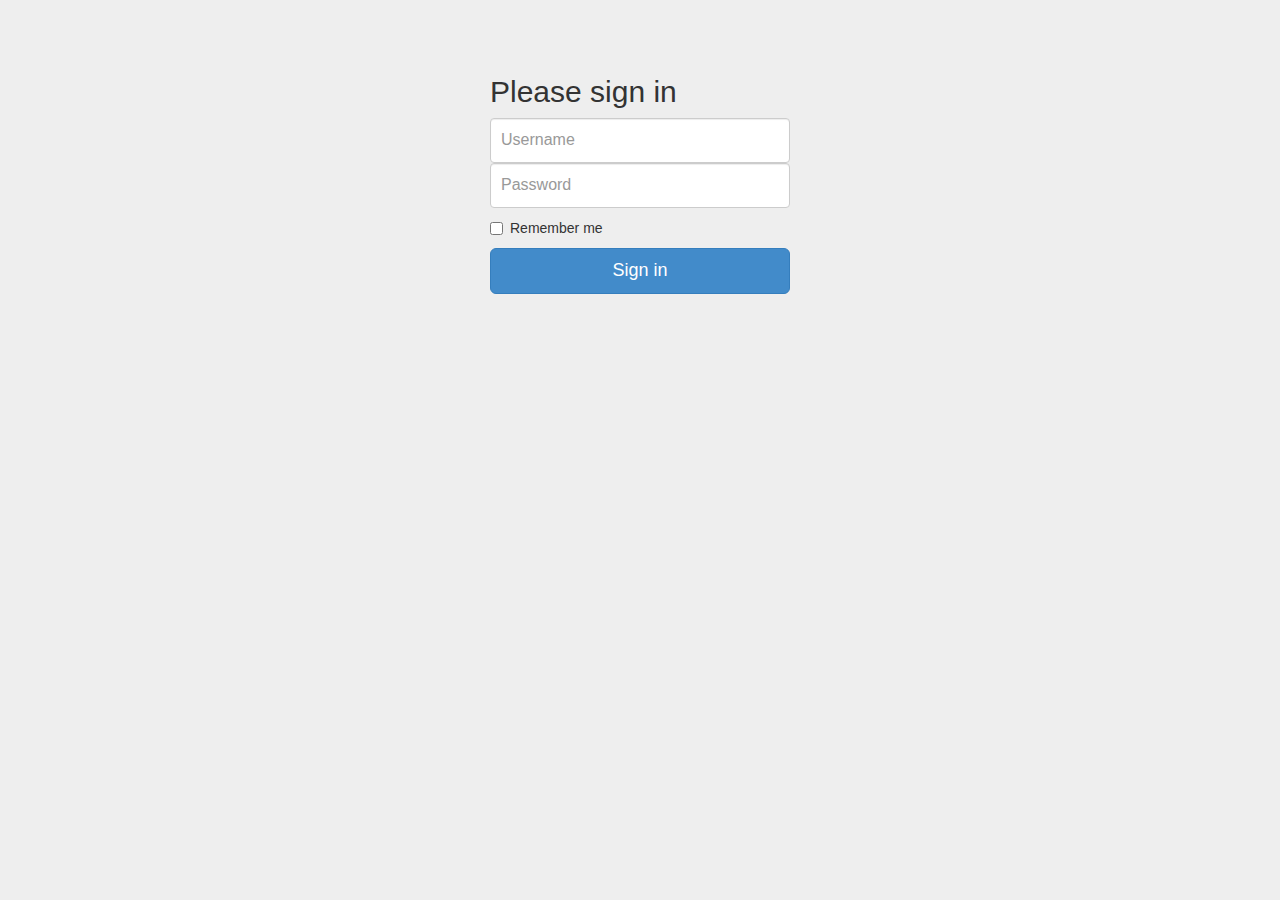
<file: bootstrap/index2.html>
<!DOCTYPE html>
<html lang="en">
  <head>
    <meta charset="utf-8">
    <meta http-equiv="X-UA-Compatible" content="IE=edge">
    <meta name="viewport" content="width=device-width, initial-scale=1">
    <meta name="description" content="">
    <meta name="author" content="">

    <title>Signin Template for Bootstrap</title>

    <!-- Bootstrap core CSS -->
    <link href="css/bootstrap.min.css" rel="stylesheet">

    <!-- Custom styles for this template -->
    <link href="css/signin.css" rel="stylesheet">

    <!-- Just for debugging purposes. Don't actually copy this line! -->
    <!--[if lt IE 9]><script src="../../assets/js/ie8-responsive-file-warning.js"></script><![endif]-->

    <!-- HTML5 shim and Respond.js IE8 support of HTML5 elements and media queries -->
    <!--[if lt IE 9]>
      <script src="https://oss.maxcdn.com/libs/html5shiv/3.7.0/html5shiv.js"></script>
      <script src="https://oss.maxcdn.com/libs/respond.js/1.4.2/respond.min.js"></script>
    <![endif]-->
  </head>

  <body>

    <div class="container">
      <form class="form-signin" role="form" action= 'login.php' method='post'>
        <h2 class="form-signin-heading">Please sign in</h2>
        <input type='text' class='form-control' placeholder='Username' name='username' id='username' value='' />
        <input type='text' class='form-control' placeholder='Password' name='password' id='password' value=''/>
        <label class="checkbox">
          <input type="checkbox" value="remember-me"> Remember me
        </label>
        <button class="btn btn-lg btn-primary btn-block" type="submit">Sign in</button>
      </form>

    </div> <!-- /container -->
      
    <!-- Bootstrap core JavaScript
    ================================================== -->
    <!-- Placed at the end of the document so the pages load faster -->
  </body>
</html>
</file>
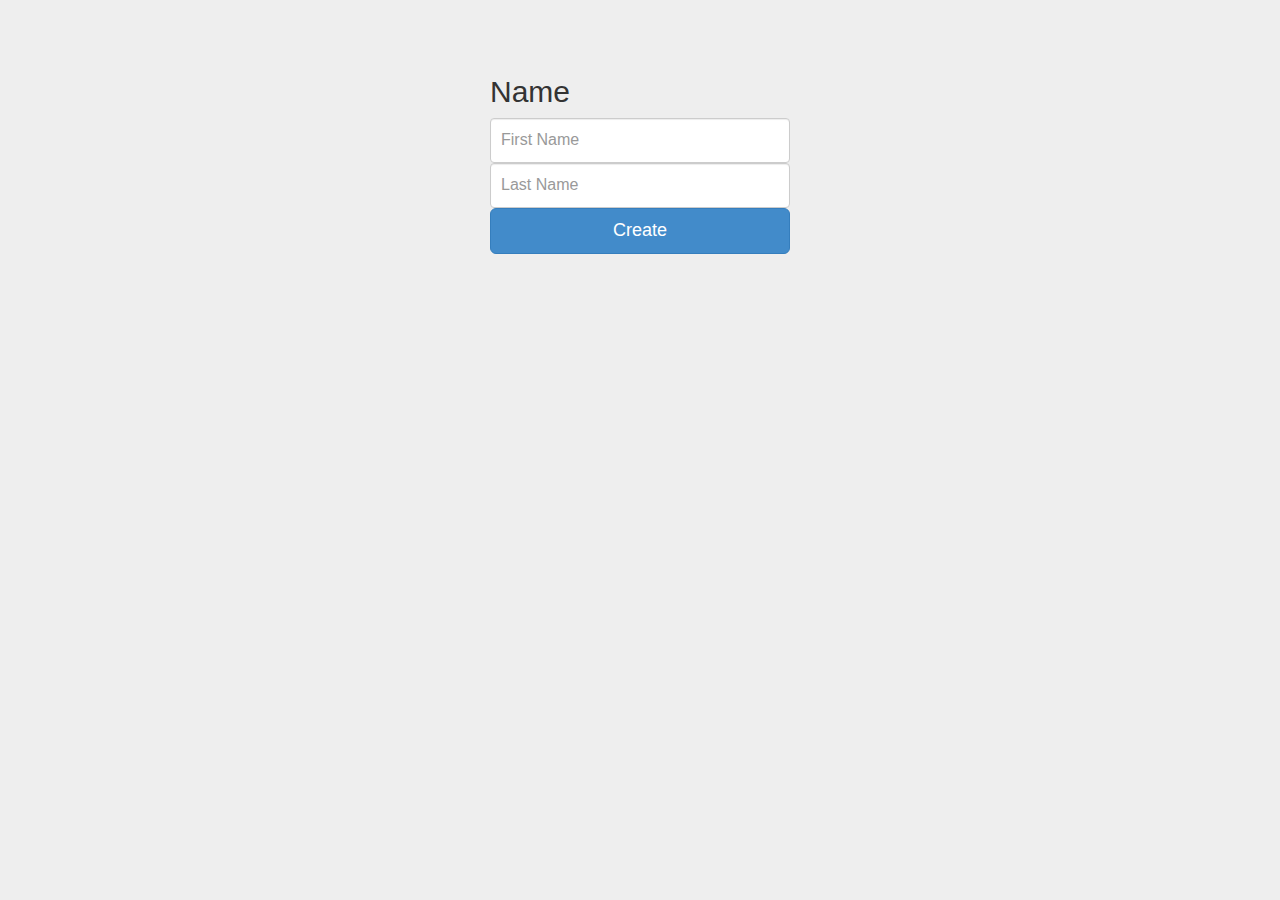
<file: bootstrap/newContact.html>
<!DOCTYPE html>
<html lang="en">
  <head>
    <meta charset="utf-8">
    <meta http-equiv="X-UA-Compatible" content="IE=edge">
    <meta name="viewport" content="width=device-width, initial-scale=1">
    <meta name="description" content="">
    <meta name="author" content="">

    <title>Signin Template for Bootstrap</title>

    <!-- Bootstrap core CSS -->
    <link href="css/bootstrap.min.css" rel="stylesheet">

    <!-- Custom styles for this template -->
    <link href="css/signin.css" rel="stylesheet">

    <!-- Just for debugging purposes. Don't actually copy this line! -->
    <!--[if lt IE 9]><script src="../../assets/js/ie8-responsive-file-warning.js"></script><![endif]-->

    <!-- HTML5 shim and Respond.js IE8 support of HTML5 elements and media queries -->
    <!--[if lt IE 9]>
      <script src="https://oss.maxcdn.com/libs/html5shiv/3.7.0/html5shiv.js"></script>
      <script src="https://oss.maxcdn.com/libs/respond.js/1.4.2/respond.min.js"></script>
    <![endif]-->
    
    
  </head>

  <body>

    <div class="container">
      <form class="form-signin" role="form" action= 'newcontact.php' method='post'>
        <h2 class="form-signin-heading">Name</h2>
        <input type='text' class='form-control' placeholder='First Name' name='firstname' id='firstname' value='' />
        <input type='text' class='form-control' placeholder='Last Name' name='lastname' id='lastname' value='' />
        <button class="btn btn-lg btn-primary btn-block" type="submit">Create</button>
      </form>
      
      

    </div> <!-- /container -->
      


    <!-- Bootstrap core JavaScript
    ================================================== -->
    <!-- Placed at the end of the document so the pages load faster -->
  </body>
</html>
</file>
<file: bootstrap/css/signin.css>
body {
  padding-top: 40px;
  padding-bottom: 40px;
  background-color: #eee;
}

.form-signin {
  max-width: 330px;
  padding: 15px;
  margin: 0 auto;
}
.form-signin .form-signin-heading,
.form-signin .checkbox {
  margin-bottom: 10px;
}
.form-signin .checkbox {
  font-weight: normal;
}
.form-signin .form-control {
  position: relative;
  height: auto;
  -webkit-box-sizing: border-box;
     -moz-box-sizing: border-box;
          box-sizing: border-box;
  padding: 10px;
  font-size: 16px;
}
.form-signin .form-control:focus {
  z-index: 2;
}
.form-signin input[type="email"] {
  margin-bottom: -1px;
  border-bottom-right-radius: 0;
  border-bottom-left-radius: 0;
}
.form-signin input[type="password"] {
  margin-bottom: 10px;
  border-top-left-radius: 0;
  border-top-right-radius: 0;
}

.newAcct {
    margin-bottom: 10px;
}
</file>
